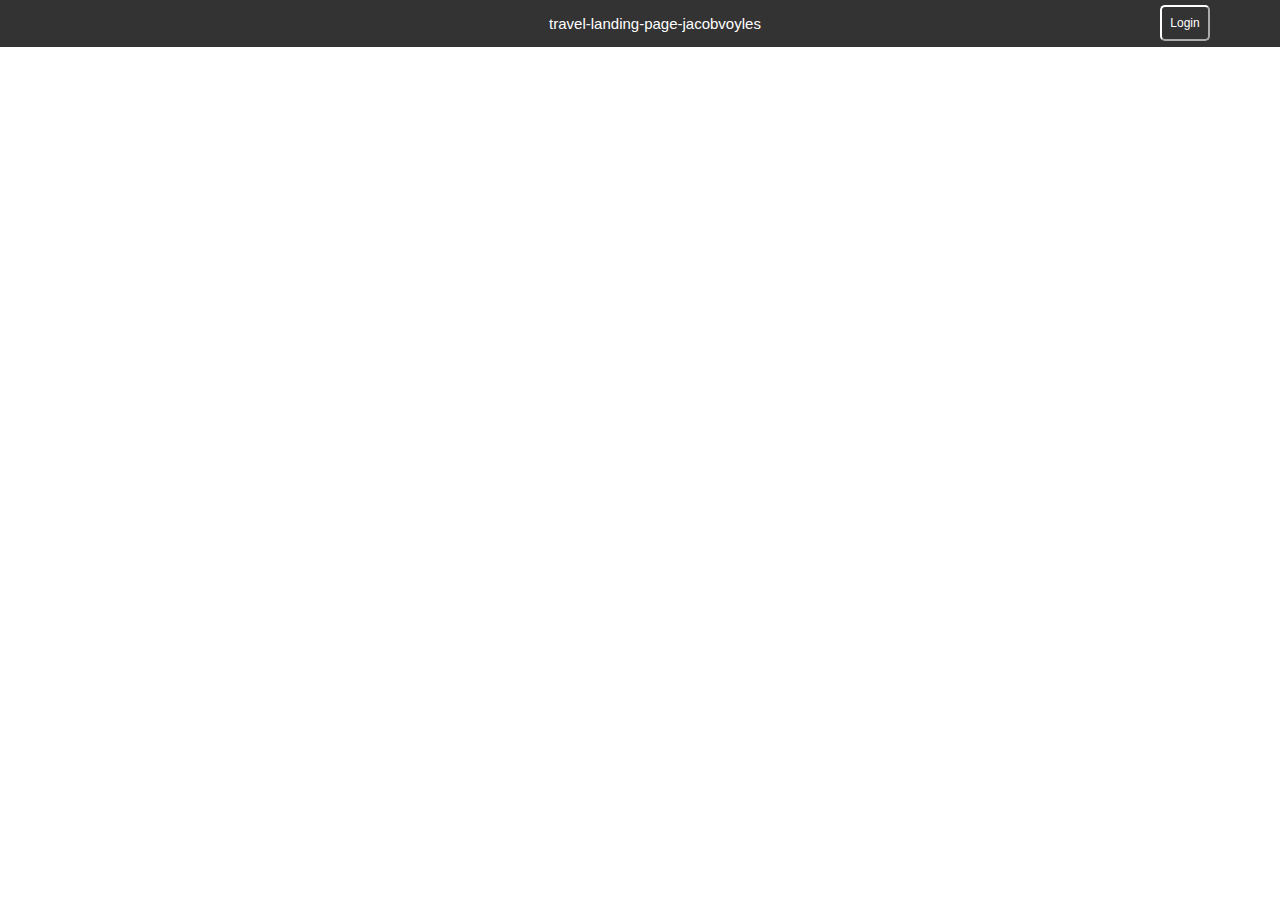
<file: index.html>
<!DOCTYPE html>
<html>
<head>
<meta name="viewport" content="width=device-width, initial-scale=1">
<link href="style.css" rel="stylesheet" type="text/css" />
</head>
<body>
<div class="topnav">
  <a id="loginlink" href="#login" display: "none";></a>
  travel-landing-page-jacobvoyles
  <button onclick='document.querySelector("#loginlink").click();'>Login</button>
</div>
</body>
</html>
</file>
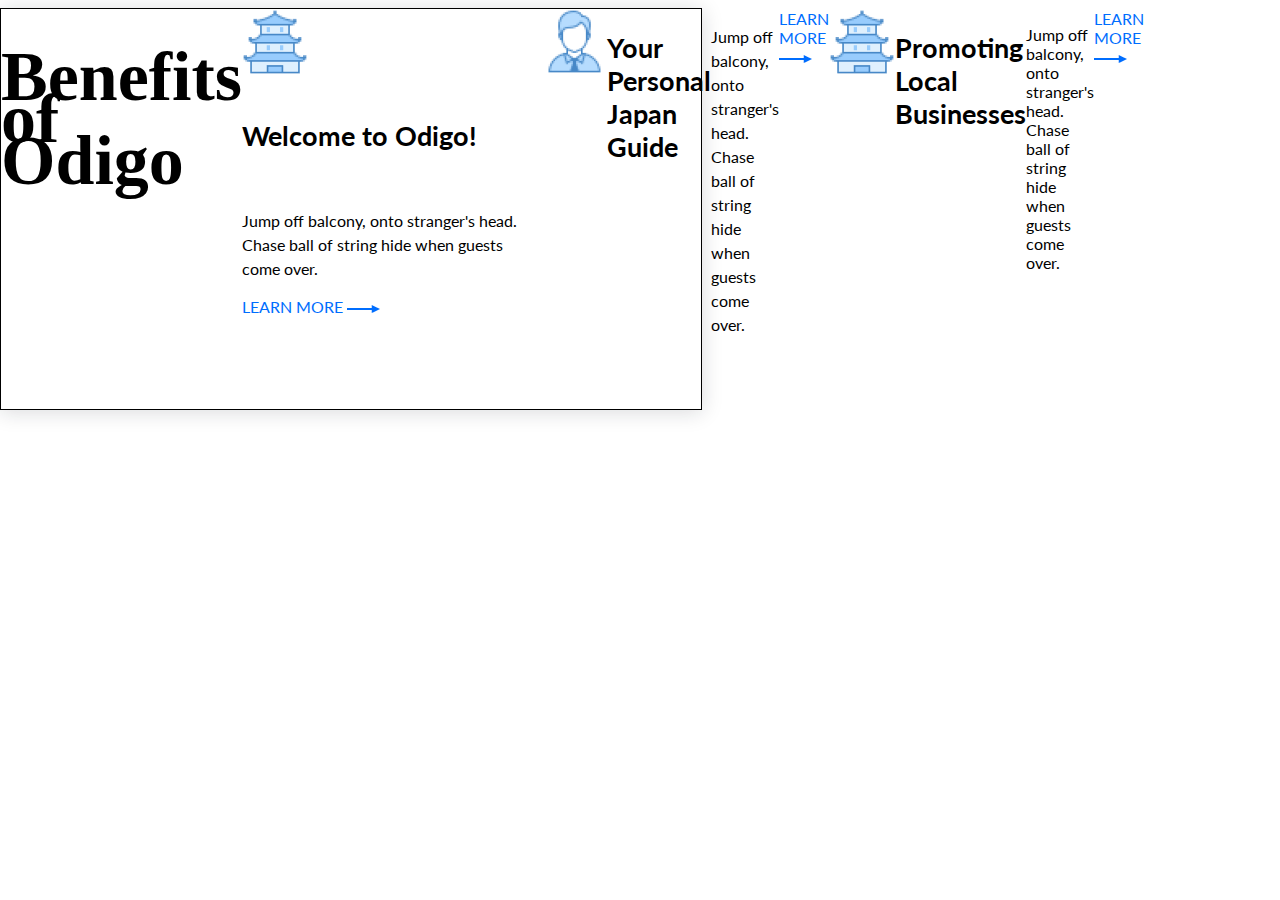
<file: WTG2.html>
<!DOCTYPE html>
<html lang="en">
  <head>
    <meta charset="UTF-8" />
    <meta name="viewport" content="width=device-width, initial-scale=1.0" />
    <title>Travel-Landing-Page</title>
    <link rel="stylesheet" href="WTG2.css" />
    <link
      href="https://fonts.googleapis.com/css2?family=Lato&display=swap"
      rel="stylesheet"
    />
  </head>
  <body>
    <div class="maincard">
      <div class="first">
        <h1>Benefits of Odigo</h1>
      </div>
      <br />
      <br />
      <br />
      <br />
      <div class="firstodigo">
        <div class="houseicon">
          <img src="tallhouse.png" alt="This is an icon of a tall house" />
        </div>
        <br />
        <div class="firsttext">
          <h2>
            Welcome to Odigo!
          </h2>
        </div>
        <br />
        <div class="onepointtwo">
          <p>
            Jump off balcony, onto stranger's head. Chase ball of string hide
            when guests come over.
          </p>
        </div>
        <div class="link1">
          LEARN MORE
          <img src="Shape.png" alt="A arrow" />
        </div>
      </div>
      <div class="secondodigo">
        <div class="faceicon">
          <img src="Icon.png" alt="This is an icon of a face" />
        </div>
        <br />
        <div class="secondtext">
          <h2>
            Your Personal Japan Guide
          </h2>
        </div>
        <br />
        <div class="twopointtwo">
          <p>
            Jump off balcony, onto stranger's head. Chase ball of string hide
            when guests come over.
          </p>
        </div>
        <div class="link2">
          LEARN MORE
          <img src="Shape.png" alt="A arrow" />
        </div>
      </div>
      <div class="thirdodigo">
        <div class="buildingicon">
          <img src="tallhouse.png" alt="A icon of an building" />
        </div>
        <div class="thirdtext">
          <h2>
            Promoting Local Businesses
          </h2>
        </div>
        <div class="threepointtwo">
          <p>
            Jump off balcony, onto stranger's head. Chase ball of string hide
            when guests come over.
          </p>
        </div>
        <div class="link3">
          LEARN MORE
          <img src="Shape.png" alt="A arrow" />
        </div>
      </div>
    </div>
  </body>
</html>
</file>
<file: style.css>
body {
    margin: 0;
    font-family: Arial, Helvetica, sans-serif;
}
  
.topnav {
    overflow: hidden;
    background-color: #333333;
    color: #ffffff;
    position: fixed;
    text-align: center;
    top: 0px;
    width: 100%;
    font-size: 15px;
    padding: 15px;
}
  
.topnav button {
    text-align: center;
    font-size: 12px;
    background-color: #333333;
    color: #ffffff;
    border-color: #ffffff;
    transition: 300ms;
    border-radius: 5px;
    position: absolute;
    right: 100px;
    top: 5px;
    width: 50px;
    height: 36px;
    cursor: pointer;
}
  
.topnav button:hover {
    background-color: #ffffff;
    color: #333333;
}
</file>
<file: WTG2.css>
body {
  margin-left: auto;
  margin-right: auto;
}

.first {
  font-weight: 500;
  font-size: 35px;
  line-height: 42px;
}

.maincard {
  display: flex;
  height: 400px;
  width: 700px;
  box-shadow: 0px 2px 20px rgba(21, 24, 36, 0.15993);
  border: 1px solid #000;
}

.firsttext {
  font-family: "Lato", sans-serif;
  font-size: 18px;
}

.link1 {
  font-family: "Lato", sans-serif;
}
.onepointtwo {
  font-family: "Lato", sans-serif;
  font-size: 16px;
  line-height: 24px;
  width: 300px;
}
.link1 {
  color: #006dfe;
  height: 24px;
  font-size: 16px;
}

.secondodigo {
  display: flex;
  flex: 2;
  order: 2;
}

.secondtext {
  font-family: "Lato", sans-serif;
  font-size: 18px;
}

.twopointtwo {
  font-family: "Lato", sans-serif;
  font-size: 16px;
  line-height: 24px;
  max-width: 300px;
}

.link2 {
  color: #006dfe;
  height: 24px;
  font-size: 16px;
  font-family: "Lato", sans-serif;
}

.thirdodigo {
  display: flex;
  flex: 2;
  order: 3;
}

.thirdtext {
  font-family: "Lato", sans-serif;
  font-size: 18px;
}

.threepointtwo {
  font-family: "Lato", sans-serif;
  font-size: 16px;
}

.link3 {
  color: #006dfe;
  height: 24px;
  font-size: 16px;
  font-family: "Lato", sans-serif;
}

button {
  text-decoration: none;
}
</file>
